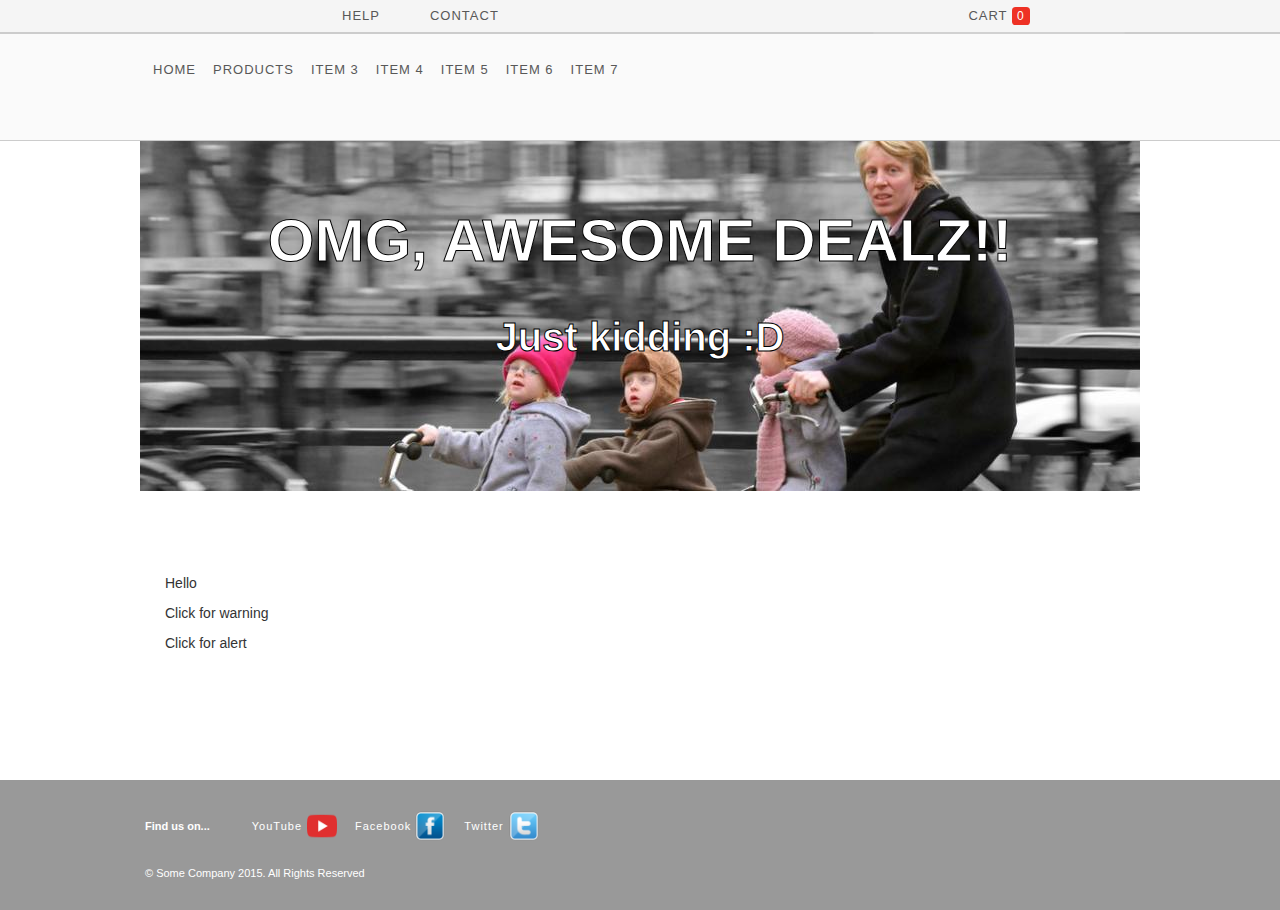
<file: index.html>
<!doctype HTML>

<html>
	<head>
	<!--- 
	Aquae Speculo (glass of water) = Brand??
	-->
		<title>Home - Aquae Speculo</title>
		<meta http-equiv="Content-Type" content="text/html;charset=UTF-8">
		<link rel="stylesheet" type="text/css" href="style/style.css">
		<link rel="stylesheet" type="text/css" href="style/mobile.css">
	</head>
	<body>
	<!--- Header starts -->
		<header>
		<!--
		Person header starts here, displays help, contact
		and cart info
		-->
			<div id="personal">
				<div class="content">
				<!-- Links user might find useful -->
					<div class="helpnav">
						<ul>
							<li>
								<a href="help.html">Help</a>
							</li>
							<li>
								<a href="contact.html">Contact</a>
							</li>
						</ul>
					</div>

					<!-- "Useful" links end -->
					<div id="helpnav" class="helpnav-right">
						<!-- Current cart info -->
						<ul id="cartContent">
							<li class="cartinfo">
								<a>Cart
									<span id="cartAmount">0</span>
								</a>
								<ul>
									<div id="cartItems">
										<li>
											<span class="cartItem">
												<span class="cartItem-right">
													<button>X</button>
												</span>
												
												<span class="cartItem-left">
													<img src="http://placehold.it/50x50"/>
													<span class="cartItem-info">
														<span>Item 1</span>
														<span>&pound;1.02</span>
													</span>
												</span>
											</span>
										</li>
									</div>
									
									<li class="line"></li>

									<a href="cart.html">
										<li id="viewCart">
											<span>
												View Cart
											</span>
										</li>
									</a>
								</ul>
							</li>

							<!-- Don't know If im going to keep this...
							Would change when user is logged in to allow them to see their purchase history etc..
							<li class="userinfo">
								<a href="#">Sign in/join</a>
							</li>
							<! end user info -->
						</ul>
						<!-- End of cart info -->
					</div>
				</div>
			</div>
			<!--- Personal Navigation end -->

			<!-- Main navigation, for products / different pages customers will be interested in -->
			<nav>
				<div class="content">
					<ul>
						<li><a href="#">Home</a></li>
						<li><a href="products.html">Products</a></li>
						<li><a href="#">Item 3</a></li>
						<li><a href="#">Item 4</a></li>
						<li><a href="#">Item 5</a></li>
						<li><a href="#">Item 6</a></li>
						<li><a href="#">Item 7</a></li>
					</ul>
				</div>
			</nav>
			<!-- Navigation End -->
		</header>
		<!--- Header ends -->

		<div id="maincontent">
			<section>
				<div class="slideshow">
					<!-- TODO: Dynamically allow slideshows via JavaScript/JQuery -->
					<div id="slides" class="slides">

					</div>
				</div>
			</section>

			<section>
				<div class="content">
					<article>
						<p>Hello</p>
						<p onclick="warningAlert('Test alert kek')">Click for warning</p>
						<p onclick="successAlert('Test success kek')">Click for alert</p>
						<br/>
					</article>
					<article id="purchaseable-items">
					</article>
				</div>
			</section>
		</div>
		
		<!-- my footer -->
		<footer>
			<!-- Simple alert -->
			<div class="alert" id="alert">
				<h1 id="alert_title">Alert</h1>
				<p id="alert_message">My Message</p>
			</div>
			<!-- End simple alert -->
			
			<div class="content">
				<!-- Social links -->
				<p id="social">
					<span>Find us on...</span>
					<a href="#"><img src="images/youtube.png" width="30" height="30" style="padding-left: 55px;" />YouTube</a>
					<a href="#"><img src="images/facebook.png" width="30" height="30" style="padding-left: 60px;" />Facebook</a>
					<a href="#"><img src="images/twitter.png" width="30" height="30" style="padding-left: 45px;" />Twitter</a>
				</p>
				<!-- End social links -->
				<!-- Copyright notice -->
				<p id="copyright">
					<span id="credit">&copy; Some Company 2015. All Rights Reserved</span>
				</p>
				<!-- end copyright notice -->
			</div>
		</footer>
		<!-- End footer -->
		<!-- JQuery. Amr doesn't want us using jQuery so, just going to comment it out for the time being :D
		<script src="js/jquery-2.1.4.js"></script>
		-->

		<!-- 
			Load my javascript files.
			Bottom of page = faster loading for client :D
		 -->
		<script src="js/config.js"></script>
		<script src="js/main.js"></script> <!-- Main js file. Has proto extensions and util methods -->
		<script src="js/slideshow.js"></script> <!-- JS file for slideshow -->
		<script src="js/shopping.js"></script> <!-- JS file for the shopping functionality -->
	</body>
</html>
</file>
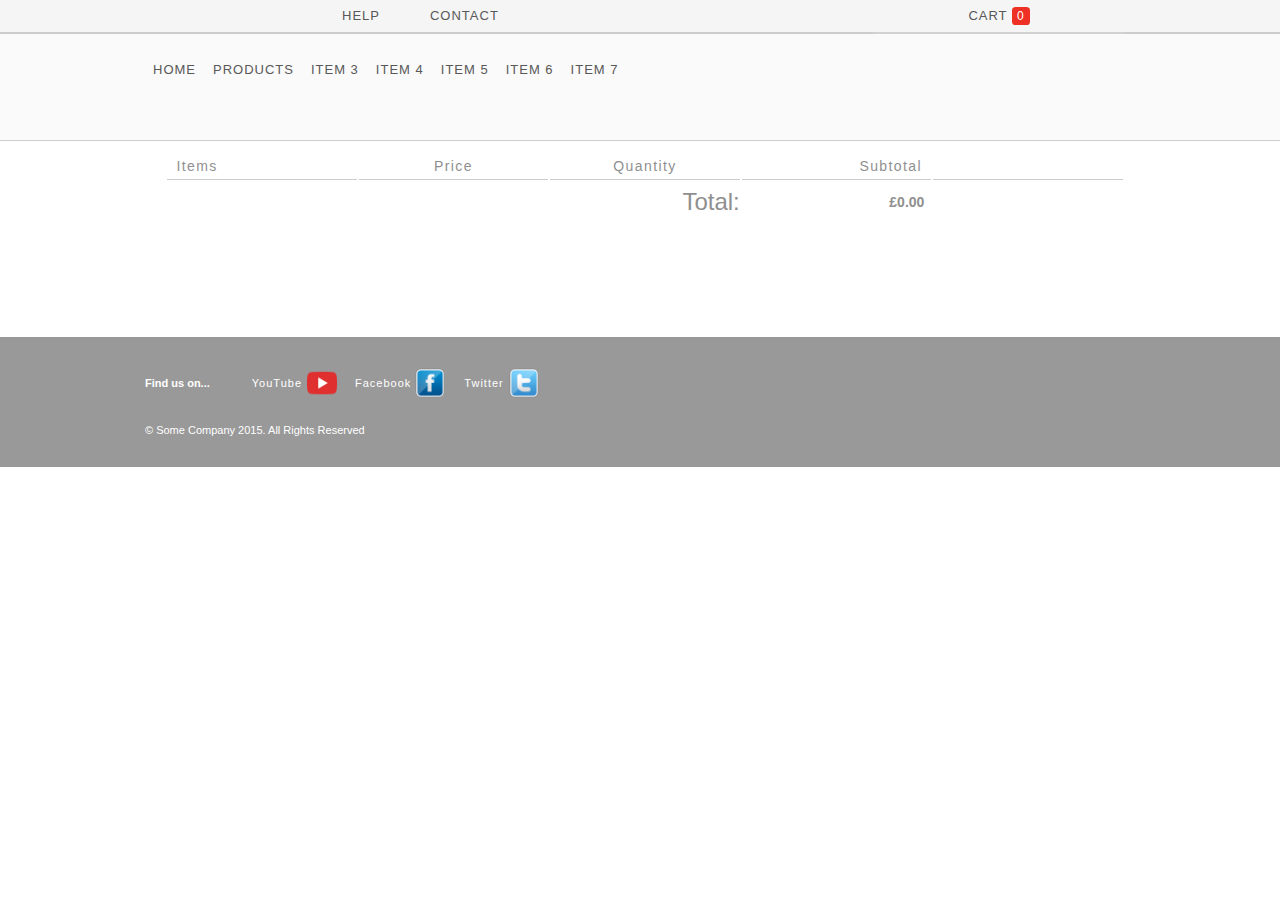
<file: cart.html>
<!doctype HTML>

<html>
	<head>
	<!--- 
	Aquae Speculo (glass of water) = Brand??
	-->
		<title>Cart - Aquae Speculo</title>
		<meta http-equiv="Content-Type" content="text/html;charset=UTF-8">
		<link rel="stylesheet" type="text/css" href="style/style.css">
		<link rel="stylesheet" type="text/css" href="style/mobile.css">
	</head>
	<body>
	<!--- Header starts -->
		<header>
		<!--
		Person header starts here, displays help, contact
		and cart info
		-->
			<div id="personal">
				<div class="content">
				<!-- Links user might find useful -->
					<div class="helpnav">
						<ul>
							<li>
								<a href="help.html">Help</a>
							</li>
							<li>
								<a href="contact.html">Contact</a>
							</li>
						</ul>
					</div>

					<!-- "Useful" links end -->
					<div id="helpnav" class="helpnav-right">
						<!-- Current cart info -->
						<ul id="cartContent">
							<li class="cartinfo">
								<a>Cart
									<span id="cartAmount">0</span>
								</a>
								<ul>
									<div id="cartItems">
										<li>
											<span class="cartItem">
												<span class="cartItem-right">
													<button>X</button>
												</span>
												
												<span class="cartItem-left">
													<img src="http://placehold.it/50x50"/>
													<span class="cartItem-info">
														<span>Item 1</span>
														<span>&pound;1.02</span>
													</span>
												</span>
											</span>
										</li>
									</div>
									
									<li class="line"></li>

									<li id="viewCart">
										<span>
											<a href="#">View Cart</a>
										</span>
									</li>
								</ul>
							</li>

							<!-- Don't know If im going to keep this...
							Would change when user is logged in to allow them to see their purchase history etc..
							<li class="userinfo">
								<a href="#">Sign in/join</a>
							</li>
							<! end user info -->
						</ul>
						<!-- End of cart info -->
					</div>
				</div>
			</div>
			<!--- Personal Navigation end -->

			<!-- Main navigation, for products / different pages customers will be interested in -->
			<nav>
				<div class="content">
					<ul>
						<li><a href="index.html">Home</a></li>
						<li><a href="products.html">Products</a></li>
						<li><a href="#">Item 3</a></li>
						<li><a href="#">Item 4</a></li>
						<li><a href="#">Item 5</a></li>
						<li><a href="#">Item 6</a></li>
						<li><a href="#">Item 7</a></li>
					</ul>
				</div>
			</nav>
			<!-- Navigation End -->
		</header>
		<!--- Header ends -->

		<div id="maincontent">
			<section>
				<div class="content">
					<article id="myCart">
						<table class="basket">
							<thead>
								<th class="description-title">Items</th>
								<th class="">Price</th>
								<th class="">Quantity</th>
								<th class="subtotal-title">Subtotal</th>
								<th class="">&nbsp;</th>
							</thead>
							<tbody id="basketBody">
								<!-- Example
								<tr id="Product Name">
									<td>
										<div class="media">
											<div class="m-1">
												<img src="http://placehold.it/70x70" />
											</div>
											<div class="m-main">
												<p><a href="#">Product Name</a></p>
											</div>
										</div>
									</td>
									<td>
										<span class="price">&pound;1.20</span>
									</td>
									<td>
										<input data-item="Product Name" class="quantity-number" type="number" min="1" value="10" onchange="updatePage(this)"/>
									</td>
									<td>
										<span class="price subtotal">&pound;120</span>
									</td>
									<td>
										<a data-name="Product name" onclick="removeFromPage(this);" style="color: #ff1a1a;" href="#">REMOVE</a>
									</td> 
								</tr> -->

							</tbody>
							<tfoot>
								<td class="basket-amount-label" colspan="3">Total:</td>
								<td class="basket-amount-value" id="totalCost" data-total="10.00">&pound;10.00</td>
								<td>&nbsp;</td>
							</tfoot>
						</table>
					</article>
				</div>
			</section>
		</div>
		
		<!-- my footer -->
		<footer>
			<!-- Simple alert -->
			<div class="alert" id="alert">
				<h1 id="alert_title">Alert</h1>
				<p id="alert_message">My Message</p>
			</div>
			<!-- End simple alert -->
			
			<div class="content">
				<!-- Social links -->
				<p id="social">
					<span>Find us on...</span>
					<a href="#"><img src="images/youtube.png" width="30" height="30" style="padding-left: 55px;" />YouTube</a>
					<a href="#"><img src="images/facebook.png" width="30" height="30" style="padding-left: 60px;" />Facebook</a>
					<a href="#"><img src="images/twitter.png" width="30" height="30" style="padding-left: 45px;" />Twitter</a>
				</p>
				<!-- End social links -->
				<!-- Copyright notice -->
				<p id="copyright">
					<span id="credit">&copy; Some Company 2015. All Rights Reserved</span>
				</p>
				<!-- end copyright notice -->
			</div>
		</footer>
		<!-- End footer -->
		<!-- JQuery. Amr doesn't want us using jQuery so, just going to comment it out for the time being :D
		<script src="js/jquery-2.1.4.js"></script>
		-->

		<!-- 
			Load my javascript files.
			Bottom of page = faster loading for client :D
		 -->
		<script src="js/main.js"></script> <!-- Main js file. Has proto extensions and util methods -->
		<script src="js/shopping.js"></script> <!-- JS file for the shopping functionality -->
		<script>
			for (var i = shoppingCart.items.length - 1; i >= 0; i--) {
				console.log("adding item");
				var item = shoppingCart.items[i];
				var appendTo = document.getElementById("basketBody");

				appendTo.innerHTML += getMyHtml(item);

				console.log("added item");
			}

			document.getElementById("totalCost").innerHTML = "&pound;" + getTotalPrice();

			function updatePage(e){
				var productName = e.getAttribute("data-item");

				console.log(e.value);
                if (e.value <= 0)
                    e.value = 1;

				setItemQuantity(productName, parseInt(e.value));

				var rootBit = document.getElementById(productName);
				var subtotals = rootBit.getElementsByClassName("subtotal");
				for (var i = subtotals.length - 1; i >= 0; i--) {
					subtotals[i].innerHTML = "&pound;" + (getPrice(productName)*e.value).toFixed(2);
				}

				document.getElementById("totalCost").innerHTML = "&pound;" + getTotalPrice();
			}

			function removeFromPage(e){
				var productName = e.getAttribute("data-name");
				removeItem(productName);
				var productData = document.getElementById(productName);
				productData.parentElement.removeChild(productData);

				document.getElementById("totalCost").innerHTML = "&pound;" + getTotalPrice();
			}

			function getMyHtml(item){
				var html = "<tr id=\"{0}\"><td><div class=\"media\"><div class=\"m-1\"><img width=\"70\" height=\"70\" src=\"http://placehold.it/70x70\" /></div>"+
							"<div class=\"m-main\"><p><a href=\"#\">{0}</a></p></div></div></td><td><span class=\"price\">&pound;{1}</span>"+
							"</td><td><input data-item=\"{0}\" type=\"number\" min=\"1\" value=\"{2}\" onchange=\"updatePage(this)\"/>"+
							"</td><td><span class=\"price subtotal\">&pound;{3}</span></td><td><a data-name=\"{0}\" onclick=\"removeFromPage(this);\" style=\"color: #ff1a1a;\" href=\"#\">REMOVE</a></td></tr>";

				html = html.format(item.name, item.price, item.quantity, (item.price * item.quantity).toFixed(2));
				return html;
			}
		</script>
	</body>
</html>
</file>
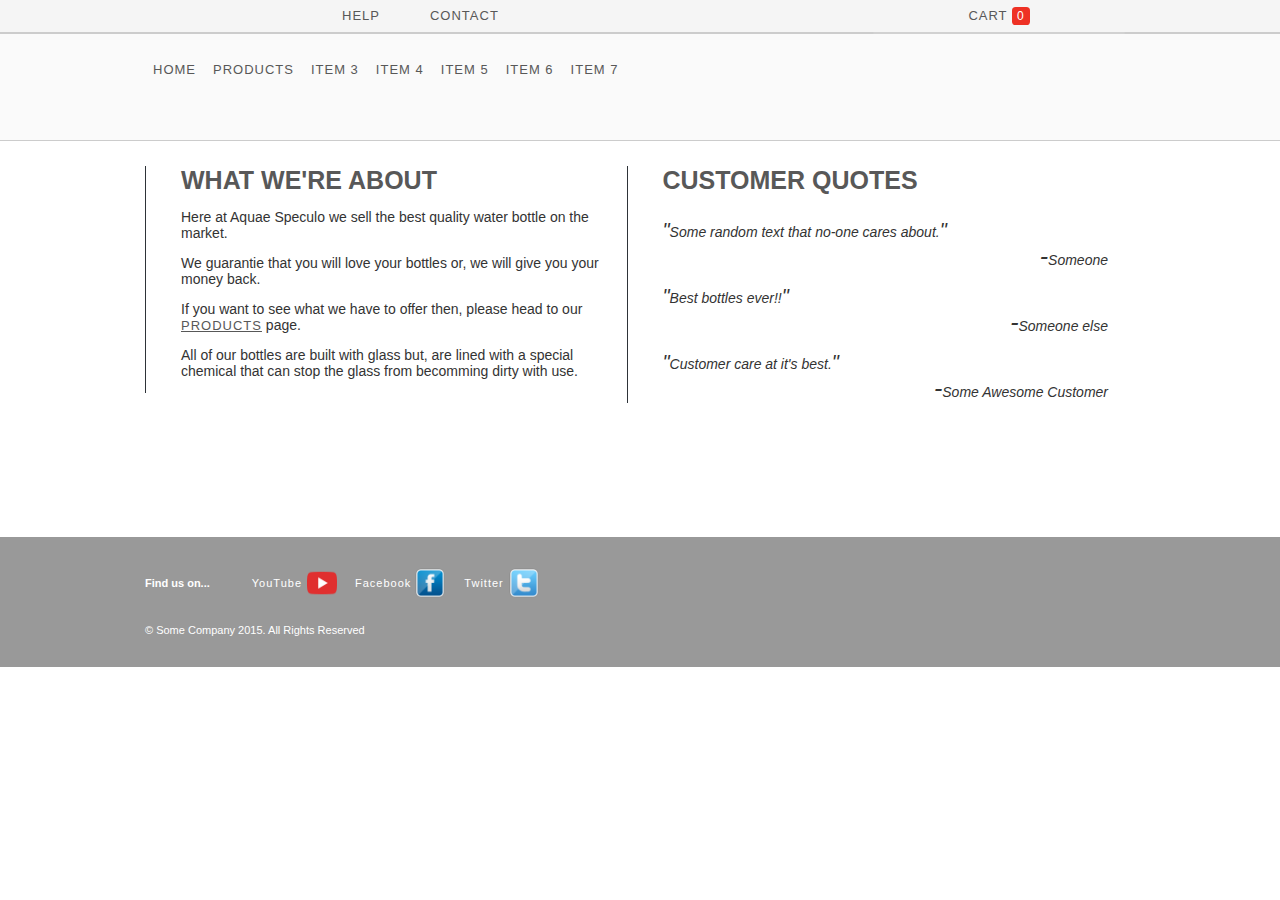
<file: help.html>
<!doctype HTML>

<html>
	<head>
	<!--- 
	Aquae Speculo (glass of water) = Brand??
	-->
		<title>Help - Aquae Speculo</title>
		<meta http-equiv="Content-Type" content="text/html;charset=UTF-8">
		<link rel="stylesheet" type="text/css" href="style/style.css">
		<link rel="stylesheet" type="text/css" href="style/mobile.css">
	</head>
	<body>
	<!--- Header starts -->
		<header>
		<!--
		Person header starts here, displays help, contact
		and cart info
		-->
			<div id="personal">
				<div class="content">
				<!-- Links user might find useful -->
					<div class="helpnav">
						<ul>
							<li>
								<a href="#">Help</a>
							</li>
							<li>
								<a href="contact.html">Contact</a>
							</li>
						</ul>
					</div>

					<!-- "Useful" links end -->
					<div id="helpnav" class="helpnav-right">
						<!-- Current cart info -->
						<ul id="cartContent">
							<li class="cartinfo">
								<a>Cart
									<span id="cartAmount">0</span>
								</a>
								<ul>
									<div id="cartItems">
										<li>
											<!--
											<span class="cartItem">
												<span class="cartItem-right">
													<button>X</button>
												</span>
												
												<span class="cartItem-left">
													<img src="http://placehold.it/50x50"/>
													<span class="cartItem-info">
														<span>Item 1</span>
														<span>&pound;1.02</span>
													</span>
												</span>
											</span>-->
										</li>
									</div>
									
									<li class="line"></li>

									<li id="viewCart">
										<span>
											<a href="cart.html">View Cart</a>
										</span>
									</li>
								</ul>
							</li>

							<!-- Don't know If im going to keep this...
							Would change when user is logged in to allow them to see their purchase history etc..
							<li class="userinfo">
								<a href="#">Sign in/join</a>
							</li>
							<! end user info -->
						</ul>
						<!-- End of cart info -->
					</div>
				</div>
			</div>
			<!--- Personal Navigation end -->

			<!-- Main navigation, for products / different pages customers will be interested in -->
			<nav>
				<div class="content">
					<ul>
						<li><a href="index.html">Home</a></li>
						<li><a href="products.html">Products</a></li>
						<li><a href="#">Item 3</a></li>
						<li><a href="#">Item 4</a></li>
						<li><a href="#">Item 5</a></li>
						<li><a href="#">Item 6</a></li>
						<li><a href="#">Item 7</a></li>
					</ul>
				</div>
			</nav>
			<!-- Navigation End -->
		</header>
		<!--- Header ends -->

		<div id="maincontent">
			<section>
				<div class="content">
					<section>
						<article class="half1">
							<h1>What We're About</h1>
							<p>Here at Aquae Speculo we sell the best quality water bottle on the market.</p>
							<p>We guarantie that you will love your bottles or, we will give you your money back.</p>
							<p>If you want to see what we have to offer then, please head to our <a href="products.html">Products</a> page.</p>
							<p>All of our bottles are built with glass but, are lined with a special chemical that can stop the glass from becomming dirty with use.</p>
						</article>
						<article class="half2">
							<h1>Customer Quotes</h1>
							<div class="quote">
								<p class="text">Some random text that no-one cares about.</p>
								<span class="owner">Someone</span>
							</div>
							<div class="quote">
								<p class="text">Best bottles ever!!</p>
								<span class="owner">Someone else</span>
							</div>
							<div class="quote">
								<p class="text">Customer care at it's best.</p>
								<span class="owner">Some Awesome Customer</span>
							</div>
						</article>
					</section>
				</div>
			</section>
		</div>
		
		<!-- my footer -->
		<footer>
			<!-- Simple alert -->
			<div class="alert" id="alert">
				<h1 id="alert_title">Alert</h1>
				<p id="alert_message">My Message</p>
			</div>
			<!-- End simple alert -->
			
			<div class="content">
				<!-- Social links -->
				<p id="social">
					<span>Find us on...</span>
					<a href="#"><img src="images/youtube.png" width="30" height="30" style="padding-left: 55px;" />YouTube</a>
					<a href="#"><img src="images/facebook.png" width="30" height="30" style="padding-left: 60px;" />Facebook</a>
					<a href="#"><img src="images/twitter.png" width="30" height="30" style="padding-left: 45px;" />Twitter</a>
				</p>
				<!-- End social links -->
				<!-- Copyright notice -->
				<p id="copyright">
					<span id="credit">&copy; Some Company 2015. All Rights Reserved</span>
				</p>
				<!-- end copyright notice -->
			</div>
		</footer>
		<!-- End footer -->
		<!-- JQuery. Amr doesn't want us using jQuery so, just going to comment it out for the time being :D
		<script src="js/jquery-2.1.4.js"></script>
		-->

		<!-- 
			Load my javascript files.
			Bottom of page = faster loading for client :D
		 -->
		<script src="js/main.js"></script> <!-- Main js file. Has proto extensions and util methods -->
		<script src="js/shopping.js"></script> <!-- JS file for the shopping functionality -->
	</body>
</html>
</file>
<file: style/style.css>
/* DOCUMENT INFORMATION
	- Document: Default Style
	- Version:  0.0.1
	- Client:   Some Company
	- Author:   Jordan Dalton
*/

/* ===Styling mainly for products page=== */
nav li p,
nav li input,
nav li select,
nav li label{
	padding: 0;
	margin: 0;
	margin-right: 5px;
}

.content nav .content{
	padding-top: 0;
	height: 50px;
}

.pages-nav{
	text-align: center;
	clear: both;
}

.item:hover{
	background-color: #DADADA;
	cursor: pointer;
}
.item{
	display: block;
	float: left;
	width: 200px;
	height: 50px;
	overflow: hidden;
	margin-bottom: 50px;
}
.item div{
	float: left;
	margin-left: 5px;
}
.item p {
	margin-top: 0;
}

.item-popup{
	position: fixed;
	top: 35%;
	left: 30%;
	height: 180px;
	background-color: rgba(0, 0, 0, 0.9);
	display: block;
	z-index: 9990; /* Make sure alerts go over top of this pop-up */
}

.hidden {
	display: none;
}

.item-popup div p{
	font-size: 20px;
}
.item-popup div h1{
	margin-top: 0;
}

.item-popup .exit{
	float: right;
	font-size: 25px;
	margin-left: 20px;
	color: red;
	cursor: pointer;
}
/* ===End products style=== */

/* ===Quote Stuff===*/
.quote{
	float: left;
	width: 100%;
}
.quote .text{
	font-style: italic;
	vertical-align: left;
	margin-bottom: 0;
}
.quote .text:before{
	content: "\"";
	font-size: 20px;
}
.quote .text:after{
	content: "\"";
	font-size: 20px;
}
.quote span[class="owner"]:before{
	content: "-";
	font-size: 25px;
}
.quote span[class="owner"]{
	float: right;
	font-style: italic;
	font-weight: 500;
}
/* ===End Quote Stuff ===*/


/* ===Start of cart.html stylings (also, tables) */
.basket {
	margin: 0 0 30px;
	border:0;
	width: 100%;
}

table td, table th{
	padding: 11px 1% 12px;
}

.basket td{
	vertical-align: center;
	text-align: center;
	color: #8f8f8f;
}

.basket th{
	border-top: 0;
	border-bottom: 1px solid #ccc;
	
	line-height: 24px;
	margin-top: 0;
	margin-bottom: 24px;

	text-align: center;
	color: #8f8f8f;

	width: 90px;

	font-weight: 400;

	letter-spacing: .1em;

	border-collapse: collapse;
	
	padding-top: 1px;
	padding-bottom: 1px;

	padding-left: 9.391px;
	padding-right: 9.391px;
}

.basket .subtotal-title{
	vertical-align: center;
	text-align: right;
}

.basket .description-title{
	text-align: left;
	color: #8f8f8f;
}

thead{
	display: table-header-group;
}

tbody{
	display: table-row-group;
}

tbody tr td {
	border-bottom: 1px solid #ccc;
}

tfoot{
	border: 0;
}

table tfoot .basket-amount-label,
table tfoot .basket-amount-value{
	text-align: right;
	color: #8f8f8f;

	padding: 7px 0;
}

table tfoot .basket-amount-value{
	padding: 0 7px 0 0;
	font-weight: 700;
}

table tfoot .basket-amount-label{
	font-size: 24px;
	line-height: 24px;
	margin-top: 0;
	margin-bottom: 24px;
}

.price {
	font-size: 125%;
}

.basket .m-1{
	width: 90px;
	overflow: hidden;
	text-align: center;

	float: left;
	margin-right: 1em;
}
.basket .m-main{
	vertical-align: top;
	display: table-cell;
	width: 10000px;
	zoom: 1;
	text-align: left;
}
.basket a{
	color: #32bfed;
	text-transform: none;
	font-weight: 700;
	text-decoration: none;
}
/* === End cart.html === */

/* ===Start of simple alerts styling=== */
.alert{
	position: fixed;

	text-align: center;

	display: none;
	background-color: red;
	color: white;

	top: 0px;

	width: 100%;
	height: 100px auto;

	opacity: 0;

	z-index: 9999;

	pointer-events: none;
}

.alert button {
	pointer-events: all;
}

.alert p{
	font-size: 19px;
	font-weight: 300;
	
	/*
	text-shadow:
   -1px -1px 0 #000,  
    1px -1px 0 #000,
    -1px 1px 0 #000,
     1px 1px 0 #000;
     */
}

.alert h1{
	font-size: 24px;
	font-weight: 300;

	/*
	text-shadow:
   -1px -1px 0 #000,  
    1px -1px 0 #000,
    -1px 1px 0 #000,
     1px 1px 0 #000;
     */
}
/* ===End of simple alerts=== */


/* ===Cart Info Styling (animated :D)=== */
#cartContent ul{
	max-height: 0;
	min-width: 250px;

	transition: max-height 1.25s ease-out;
	
	overflow: hidden;

	background-color: rgba(250, 250, 250, 0.9);

	border: 1px solid rgba(0,0,0,.15);

	border-radius: 4px;
}
#viewCart span, #viewCart a{
	width: 100%;
	height: 100%;
}

.helpnav-right:hover #cartContent ul,
.helpnav-hover #cartContent ul{
	max-height: 500px;
	transition: max-height 1.5s ease-in;
	/*padding: 5px 0;
	margin: 2px 0;*/
}

.cartinfo ul li{
	float: left;

	line-height: 32px;

	color: #333333;

	list-style: none;

	text-transform: uppercase;
}

.cartinfo ul div li{
	width: 100%;
	padding: 2px 0;
}

.cartinfo ul div li:hover,
#viewCart:hover{
	background-color: #DADADA;
}

#viewCart{
	width: 100%;
	text-align: center;
	padding: 2px 0;
}


.cartItem{
	text-transform: uppercase;
	text-align: left;

	display: block;
	padding: 3px 10px;
	margin: 3px 0px;
}

.cartItem:hover{
	background-color: #000;
}

.cartItem-left,
.cartItem-left img{
	float: left;
}

.cartItem-right button{
	color: #ffffff;
  	font-size: 12px;
  	background: #c75252;
  	padding: 2px 6px 2px 6px;
  	text-decoration: none;
}

.cartItem-right{
	float:right;
}

.cartItem-info{
	margin-left: 10px;
	float: left;
}

.cartItem-info span{
	display: block;
}

.line{
	display: list-item;
	height: 1px;
	width: 100%;

	margin: 9px 0;
	overflow: hidden;

	background: #e5e5e5;
}

/* Cart box in header */
header .content .cartinfo{
	padding-right: 10px;
}

header .content .userinfo{
	background: 0 0;
	position: relative;

	float: right;
	text-align: right;
	padding-left: 22px;

	margin-top: 0;
}

.cartinfo #cartAmount{
	font-size: 12px;
	line-height: 17px;
	font-weight: 400;
	
	color: #fff;
	right: 0;
	top: 4px;
	background: #EE3124;
	border-radius: 20%;
	
	top: 0px;
	padding: 2px 5px 2px 5px;

	min-width: 17px;
}

.content .cartinfo{
	float: right;
	cursor: default;
	display: block;
	
	margin-left: 20px;
	text-align: center;

	margin-top: 0;
}

header .content .cartinfo a,
header .content .cartinfo span{
	background: 0 0;
	position: relative;

	font-size: 13px;
	font-weight: 400;

	letter-spacing: 1px;
}
/*End cart box */

/* ===End of Cart Styling=== */

/* ===HEADER=== */
header, nav, footer, section, article, div{
	display: block;
}

header{
	background-color: rgba(250, 250, 250, 0.9);
	padding-top: 0px;

	border-bottom: #CCC solid 1px;
	height: 140px;
	position: relative;

	z-index: 2;
}

header #personal{
	margin-bottom: 8px;
	background: #f5f5f5;
	border: 0;

	font-weight: bold;
	height: 32px;
	line-height: 32px;
	
	border-bottom: 2px solid #CCC;
	color: #FFF;
}

header .content{
	width: 990px;
	margin: 0 auto;
}

header .helpnav-right{
	float: right;
	width: 200px;
	height: 32px;
	position: relative;

	z-index: 10;
}

.helpnav-right ul{
	margin: 0;
	padding: 0;
}

.helpnav-right ul li{
	float: left;

	line-height: 32px;

	color: #333333;

	list-style: none;
}

header .helpnav{
	float: left;
	
	width: 400px;
	height: 32px;
	position: relative;

	left: 177px;
}

.helpnav ul{
	margin: 0;
	padding: 0;
}

.helpnav ul li{
	float: left;

	margin-right: 30px;
	line-height: 32px;

	color: #333333;

	list-style: none;
}

.content a{
	color: #585858;
	text-transform: uppercase;

	font-size: 13px;
	font-weight: 400;

	letter-spacing: 1px;
}

header .helpnav ul li a{
	padding-left: 20px;
	position: relative;

	color: #585858;
	text-transform: uppercase;
	
	font-size: 13px;
	font-weight: 400;

	letter-spacing: 1px;
}

header nav{
	height: 36px;
}

nav .content a,
header a{
	text-decoration: none;
}

nav .content{
	position: relative;
	margin: 0 auto;
	width: 990px;
}

nav .content ul{
	margin-top: 20px;
	width: 990px;

	list-style: none;
	overflow: hidden;

	padding: 0;
}

nav .content li{
	border-bottom: #E32219 solid 0px;
	float: left;
	padding: 4px 0px;
	height: 25px;
	overflow: hidden;

	display: inline-block;
}

nav .content a{
	padding: 4px 9px 0px 8px;

	cursor: pointer;
	white-space: nowrap;
	text-decoration: none;
	display: block;
}

nav .content a:hover{
	background-color: #DADADA;
}

header nav li a{
	margin-bottom: 6px;
	font-size: 15px;
	color: #585858;

	text-transform: uppercase;
	font-weight: 400;
	letter-spacing: 1px;
}
/* ===END HEADER=== */

/* ===Main Content=== */
#maincontent{
	font-size: 14px;
	color: #333;
	margin-bottom: 14px;
	overflow: hidden;
	z-index: 1;
	pointer-events: all;
}

#maincontent section{
	clear: both;
	overflow: hidden;
	margin-bottom: 30px;
	padding-bottom: 30px;
}

#maincontent .content{
	margin: 0 auto;
	width: 990px;
	padding-top: 25px;
}

#maincontent article{
	display: block;
	float: none;
	margin: 0 20px;

	margin-top: -15px;
	margin-bottom: 40px;
	width: 960px;
	position: relative;
}
/* ===End Main Content=== */

/* ===Slideshow Styling=== */
/* TODO: Some sort of indication of which slide the user is on (also, allow user to change slide) */

#maincontent section .slideshow{
	position: relative;
	height: 350px;
	background: 0 0;

	margin: 0 auto;
	width: 1000px;
}

.slideshow img{
	position: absolute;
	left: 0;
	top: 0;

	width: 100%;
}

.slideshow .slide{
	display: none;
}

.slideshow .show{
	display: block;
}

.slideshow .content{
	position: relative;
	z-index: 1;

	padding-top: 10px;

	text-align: center;
}

.slideshow .content h1{
	color: white;
	-webkit-text-stroke-width: 1px;
	-webkit-text-stroke-color: black;

	font-size: 60px;
	font-family: Arial, Helvetica, sans-serif;
}

.slideshow .content h2{
	color: white;
	font-family: Arial, Helvetica, sans-serif;
	
	font-size: 40px;

	-webkit-text-stroke-width: 1px;
	-webkit-text-stroke-color: black;
}
/* ===End Slideshow=== */

/* ===FOOTER=== */
footer{
	background-color: #999;
	clear: both;
	color: #FFF;
	padding: 20px 0px;
}

footer .content{
	margin:  0 auto;
	width: 990px;
}

footer a, footer a:visited,
footer p, footer span{
	color: #FFF;
	font-size: 11px;
}

#social{
	clear: left;

	float: left;
	height: 30px;
	line-height: 30px;
	margin-right: 40px;
	overflow: hidden;
}

#social span{
	float: inherit;
	font-weight: bold;
}

#social a{
	margin-right: 11px;
	float: inherit;
	font-weight: normal;


	padding-left: 42px;

	text-decoration: none;
	
	text-transform: none;
	color: #FFF;
	font-size: 11px;
}

#social a img{
	position: absolute;
}

#copyright{
	clear: left;
	padding-top: 15px;
}
/* ===END FOOTER=== */

/* ===GLOBAL=== */

article h1{
	font-size: 25px;
	font-weight: 700;
	margin-top: 0;
	margin-bottom: 10px;
	color: #585858;
}

.mono{
	font-family: monospace;
}

.green{
	color: green;
}
.blue{
	color: blue;
}
.red{
	color: red;
}
.grey {
	color: #585858;
}

#maincontent article.half1,
#maincontent article.half2 {
	width: 45%;
	float: left;
	margin: 0;
	padding: 0 0 0 35px;
	border-left: 1px solid #2e3338;
}

#maincontent article.col1, 
#maincontent article.col2,
#maincontent article.col3{
	width: 240px;
	float: left;
	margin: 0;
	padding: 0 35px 0 35px;
	border-left: 1px solid #2e3338;
	margin-bottom: 25px;
}

button, input, textarea{
	text-transform: uppercase;
	border-radius: .5em;
	width: 100%;
}

h1{
	text-transform: uppercase;
}
div {
	display: block;
}
section{
	background-color: #FFF;
}
body{
	background-color: #FFF;
	font-size: 12px;
    padding: 0px;
    margin: 0px;
}
body, button, input,
select, textarea{
	color: #333333;
	font-family: Arial, Helvetica, sans-serif;
}
/* ===END GLOBAL=== */
</file>
<file: style/mobile.css>
@media screen and (max-width: 800px){
	li, a, span {
		text-align: center;
	}
	.helpnav ul li{
		float: left;
		width: 100%;
	}
	.helpnav-right ul, #cartContent ul,
	nav .content ul{
		width: 100%;
		height: 100%;
		position: static;
		display: block;
		/*float: left;*/
		margin-top: 0;
		list-style-type: disc;

	}
	header .helpnav-right{
		float: left;
		position: static;
		margin: 0;
		left: 0;
		width: 100%;
		height: 100%;
	}

	header {
		height: 100%;
		width: 100%;
		position: static;
	}
	header .helpnav{
		width: 100%;
		height: 100%;
		left: 0;
	}
	header #personal{
		width: 100%;
		height: 95px;
	}
	header .content .cartinfo{
		width: 100%;
		float: left;
		margin: 0;
		padding: 0;
	}
	header .content .cartinfo .cartItem{
		width: 100%;
		height: 100%;
		padding: 0;
	}
	.content .cartinfo{
		text-align: center;
	}
	nav .content li{
		display: list-item;
		float: none;
	}
	header nav{
		height: 100%;
	}
	header .helpnav{
		position: static;
		height: 50%;
	}
	header .content .cartinfo a{
		padding-left: 20px;
	}
	header .content .cartinfo a[href="cart.html"]{
		padding-left: 0;
	}
	#maincontent .slideshow{
		display: none;
	}
	#maincontent{
		clear: both;
	}
	#maincontent .content,
	header .content,
	footer .content,
	nav .content,
	.helpnav ul,
	#maincontent article{
		width: 100%;
		position: static;
		margin-left: 0;
		margin-right: 0;
	}

	.content nav .content{
		height: 100%;
	}
	.content nav .content li{
		display: block;
		position: static;
	}
	#maincontent article{
		height: 100%;
		margin: 0;
	}
	.pages-nav{
		text-align: center;
	}
	.item{
		float: none;
		position: static;
		width: 100%;
		margin-bottom: 10px;
	}

	.item-popup{
		position: fixed;
		top: 0;
		left: 0;
		height: 100%;
		width: 100%;
		background-color: rgba(0, 0, 0, 1);
		display: block;
	}

	.hidden {
		display: none;
	}

	.item-popup div p{
		font-size: 20px;
	}
	.item-popup div h1{
		margin-top: 0;
	}

	.item-popup .exit{
		float: right;
		font-size: 25px;
		margin-left: 20px;
		color: red;
		cursor: pointer;
	}
	
	table, thead, tbody, th, td, tr, tfoot{ 
		display: block; 
		width: 100%;
		height:100%;
	}
	/* Hide table headers (but not display: none;, for accessibility) */
	thead tr { 
		position: absolute;
		top: -9999px;
		left: -9999px;
	}

	tr { border: 1px solid #ccc; }

	div[class="media"] {
		height: 73px;
	}
	
	td { 
		/* Behave  like a "row" */
		border: none;
		border-bottom: 1px solid #eee; 
		position: relative;
		padding-left: 50%; 
		height: 100%;
	}
	
	td:before { 
		/* Now like a table header */
		position: absolute;
		/* Top/left values mimic padding */
		top: 6px;
		left: 6px;
		width: 45%; 
		padding-right: 10px; 
		white-space: nowrap;
	}
	td input {
		width: 100px;
	}
	tbody td:nth-of-type(1):before { content: "Item"; }
	tbody td:nth-of-type(2):before { content: "Price"; }
	tbody td:nth-of-type(3):before { content: "Quantity"; }
	tbody td:nth-of-type(4):before { content: "Subtotal"; }
	tbody td:nth-of-type(5):before { content: "Remove"; }


}
</file>
